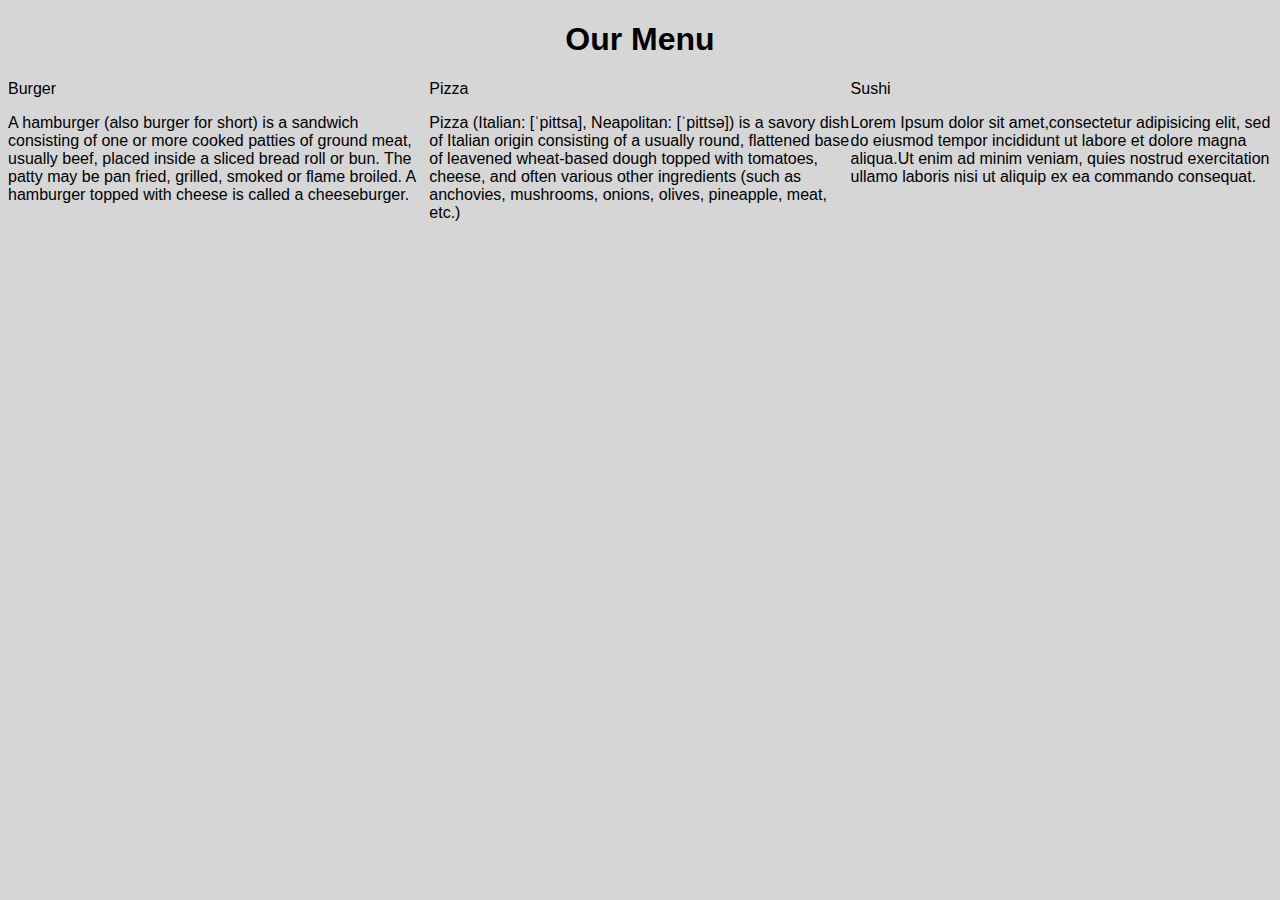
<file: module 2/index.html>
<!DOCTYPE html>
<html>
  <head>
    <meta name="viewport" content="width=device-width, initial-scale=1" />
    <title>Assignment Solution for Module 2</title>
    <link rel="stylesheet" type="text/css"href="css/style.css" />
  </head>
  <body>
     <h1>Our Menu</h1>
     <div class="container">
      <div class='col-lg-4 col-md-6 sx-12'>
        <div class='s'>
          <span id="i1">Burger</span>
          <p>
            A hamburger (also burger for short) is a sandwich consisting of one or more cooked patties of ground meat, usually beef, placed inside a sliced bread roll or bun. The patty may be pan fried, grilled, smoked or flame broiled. A hamburger topped with cheese is called a cheeseburger.
          </p>
        </div>
      </div>
      <div class='col-lg-4 col-md-6 sx-12'>
        <div class='s'>
          <span id="i2">Pizza</span>
        <p>
             Pizza (Italian: [ˈpittsa], Neapolitan: [ˈpittsə]) is a savory dish of Italian origin consisting of a usually round, flattened base of leavened wheat-based dough topped with tomatoes, cheese, and often various other ingredients (such as anchovies, mushrooms, onions, olives, pineapple, meat, etc.) 
        </p>
      </div>
    </div>
      <div class="col-lg-4 col-md-12 sx-12">
        <div class="s">
          <span id="i3">Sushi</span>
        <p>
          Lorem Ipsum dolor sit amet,consectetur adipisicing elit, sed do eiusmod tempor incididunt ut labore et dolore magna aliqua.Ut enim ad minim veniam, quies nostrud exercitation ullamo laboris nisi ut aliquip ex ea commando consequat.
        </p>
      </div>
    </div>
  </div>
  </body>
</html>
</file>
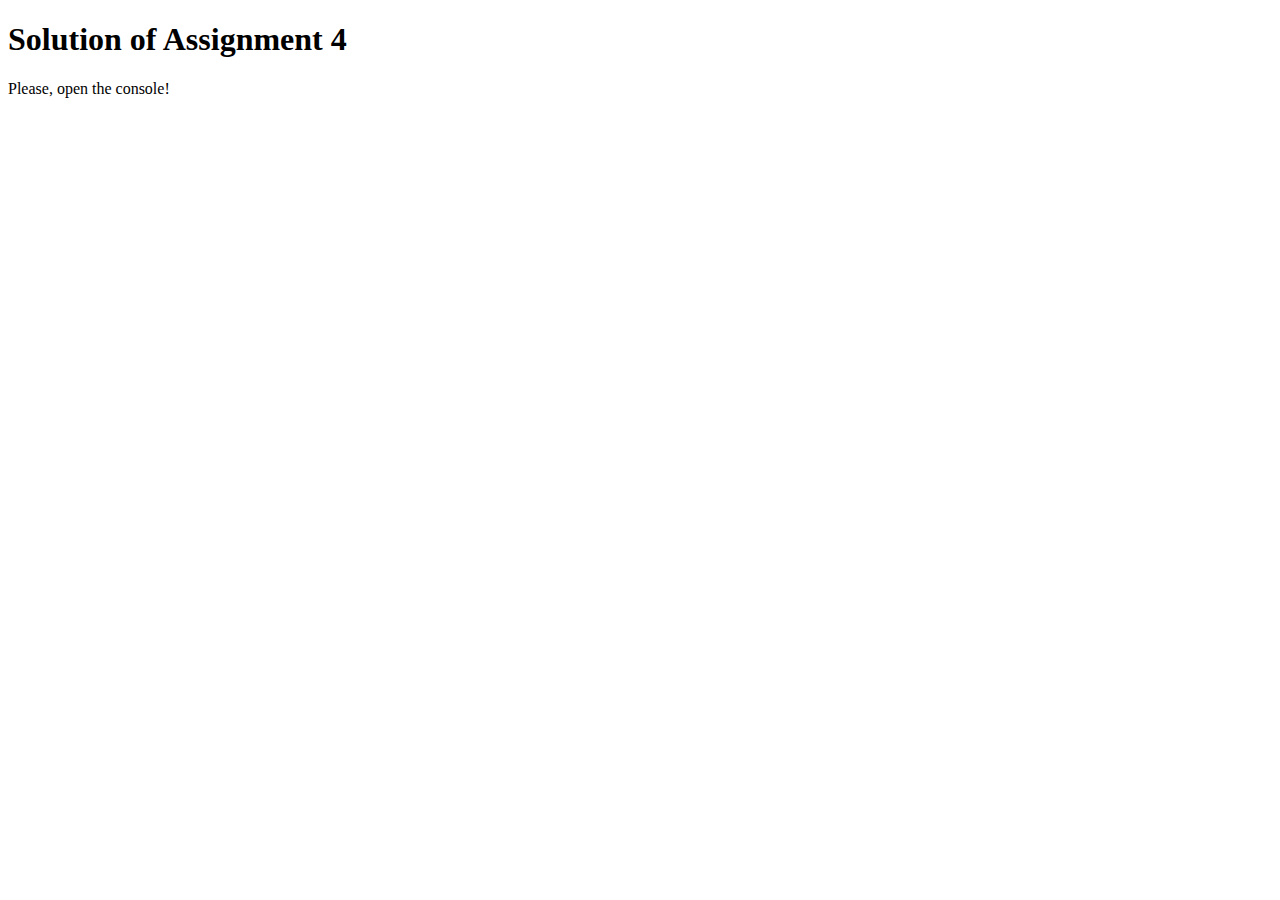
<file: MODULE __4/index.html>
<!DOCTYPE html>
<html>

<head>
    <meta charset="utf-8">
    <title>Assignment Solution for Module 4</title>
    <script src="SpeakHello.js"></script>
    <script src="SpeakGoodBye.js"></script>
    <script src="script.js"></script>
</head>

<body>
    <h1>Solution of Assignment 4</h1>
    <p>Please, open the console!</p>
</body>

</html>
</file>
<file: module 2/css/style.css>
* {
    box-sizing: border-box;
    font-family: Helvetica;
}

body {
    background-color: #d6d6d6;
}

h1 {
    text-align: center;
    color: black;
}

section {
    border: 1px solid black;
    background-color: #b5c4d2;
    margin: 10px;
}

section>h2 {
    float: right;
    border-bottom: 1px solid black;
    border-left: 1px solid black;
    margin: 0;
    width: 230px;
    text-align: center;
    font-style: Times;
    font-size: 24px;
    font-weight: bold;
    height: 45px;
    padding-top: 10px;
}

section.lebesgue>h2 {
    background-color: #76b8db;
}

section.fubini>h2 {
    background-color: #4f7acd;
}

section.luzin>h2 {
    color: #e2e2e2;
    background-color: #10328a;
}

section>p {
    padding: 40px 15px 15px 15px;
}

.row {
    width: 100%;
}


/* Desktop view options */

@media (min-width: 992px) {
    .col-lg-1, .col-lg-2, .col-lg-3, .col-lg-4, .col-lg-5, .col-lg-6, .col-lg-7, .col-lg-8, .col-lg-9, .col-lg-10, .col-lg-11, .col-lg-12 {
        float: left;
    }
    .col-lg-1 {
        width: 8.33%;
    }
    .col-lg-2 {
        width: 16.66%;
    }
    .col-lg-3 {
        width: 25%;
    }
    .col-lg-4 {
        width: 33.33%;
    }
    .col-lg-5 {
        width: 41.66%;
    }
    .col-lg-6 {
        width: 50%;
    }
    .col-lg-7 {
        width: 58.33%;
    }
    .col-lg-8 {
        width: 66.66%;
    }
    .col-lg-9 {
        width: 74.99%;
    }
    .col-lg-10 {
        width: 83.33%;
    }
    .col-lg-11 {
        width: 91.66%;
    }
    .col-lg-12 {
        width: 100%;
    }
}
</file>
